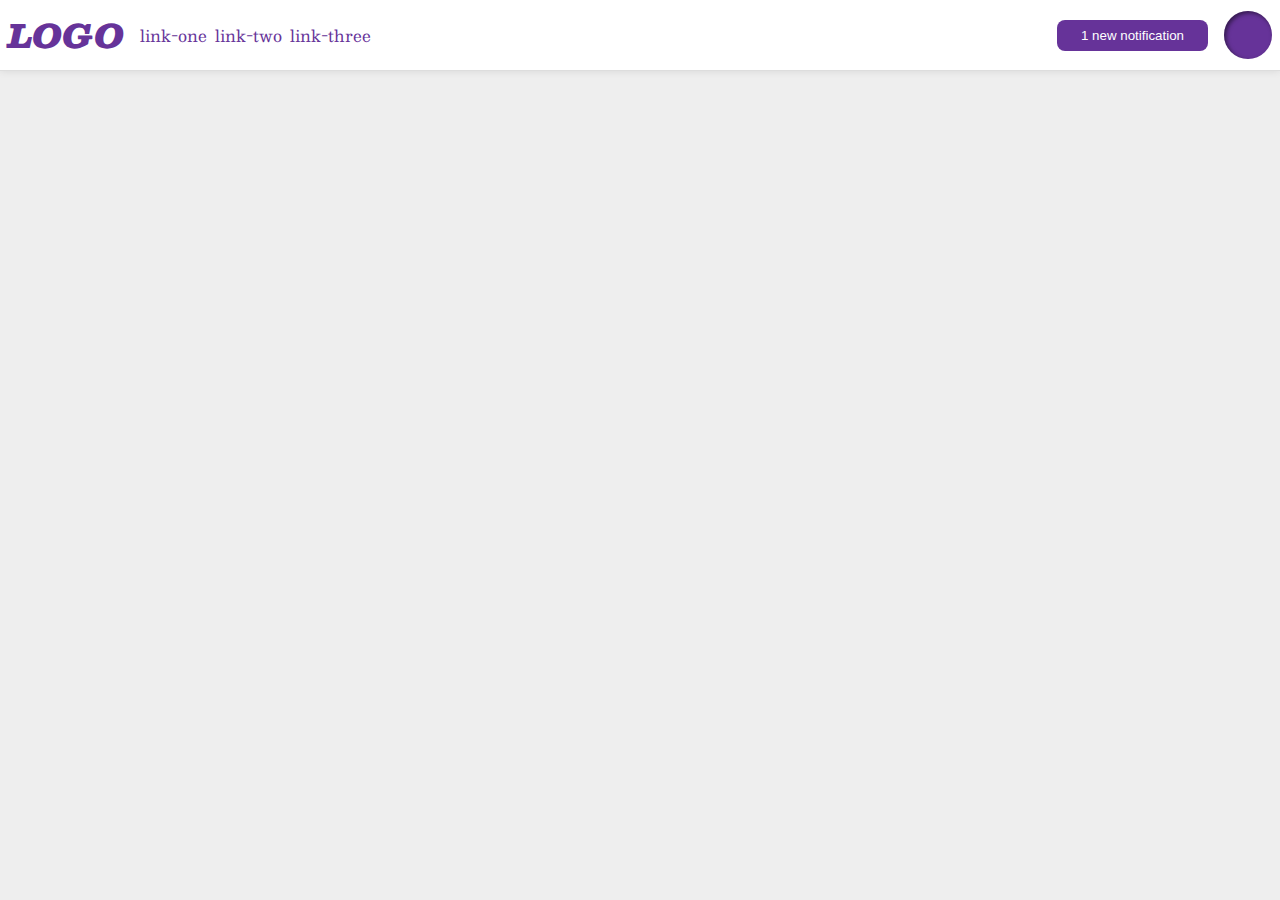
<file: flex/03-flex-header-2/index.html>
<!DOCTYPE html>
<html lang="en">
  <head>
    <meta charset="UTF-8">
    <meta http-equiv="X-UA-Compatible" content="IE=edge">
    <meta name="viewport" content="width=device-width, initial-scale=1.0">
    <title>Flex Header 2</title>
    <link rel="stylesheet" href="style.css">
  </head>
  <body>
    <div class="header">

      <div class="left">
        <div class="logo">
          LOGO
        </div>
        <ul class="links">
          <li><a href="google.com">link-one</a></li>
          <li><a href="google.com">link-two</a></li>
          <li><a href="google.com">link-three</a></li>
        </ul>
      </div>
      
      <div class="right">
        <button class="notifications">
          1 new notification
        </button>
        <div class="profile-image"></div>
      </div>

    </div>
  </body>
</html>
</file>
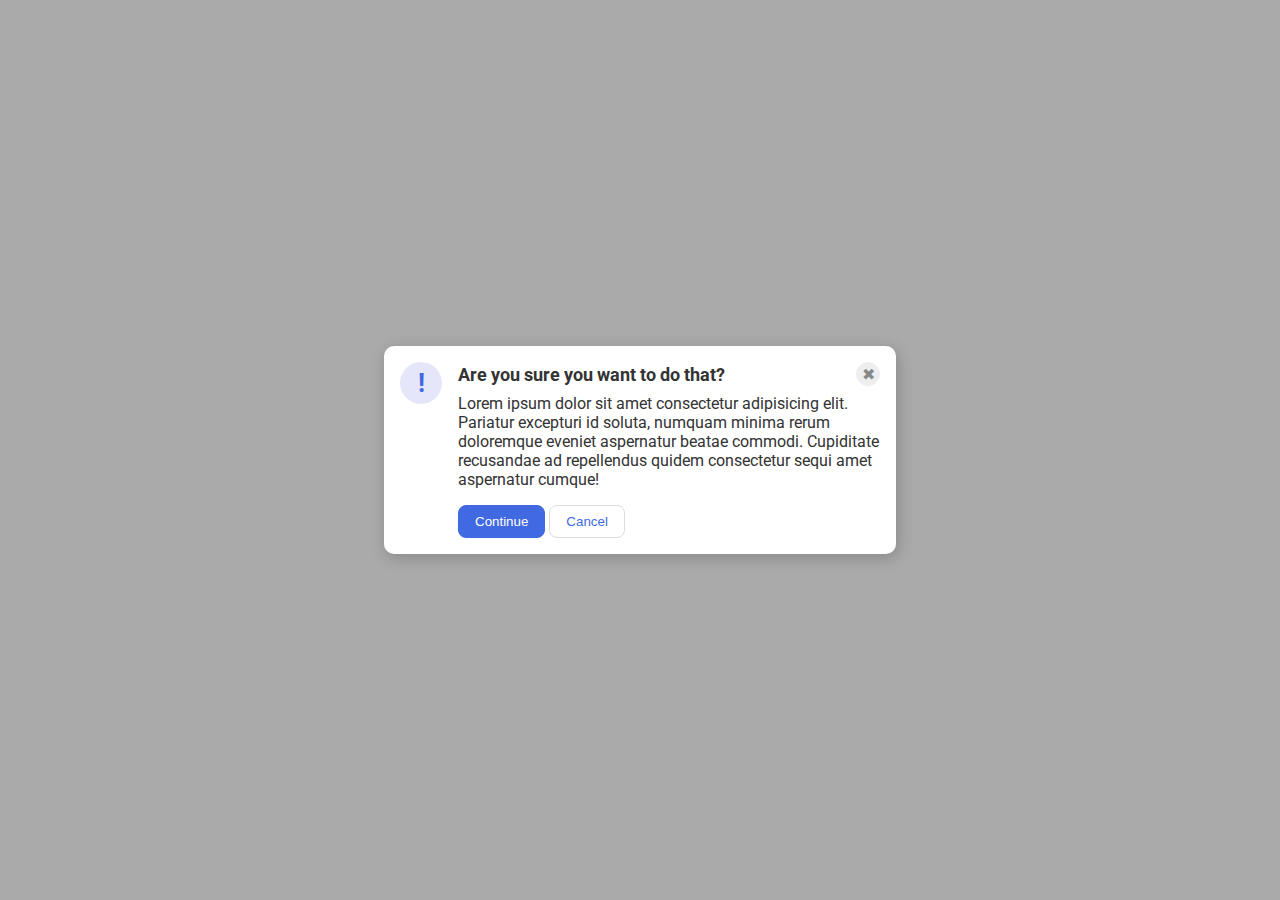
<file: flex/05-flex-modal/index.html>
<!DOCTYPE html>
<html lang="en">
  <head>
    <meta charset="UTF-8">
    <meta http-equiv="X-UA-Compatible" content="IE=edge">
    <meta name="viewport" content="width=device-width, initial-scale=1.0">
    <link rel="stylesheet" href="style.css">
    <title>Modal</title>
  </head>
  <body>
    <div class="modal">
      <div class="icon">!</div>
      <div class="container">
        <div class="header">Are you sure you want to do that?
          <button class="close-button">✖</button>
        </div>
        <div class="text">Lorem ipsum dolor sit amet consectetur adipisicing elit. Pariatur excepturi id soluta, numquam minima rerum doloremque eveniet aspernatur beatae commodi. Cupiditate recusandae ad repellendus quidem consectetur sequi amet aspernatur cumque!</div>
        <button class="continue">Continue</button>
        <button class="cancel">Cancel</button>
      </div>
      
      
    </div>
  </body>
</html>
</file>
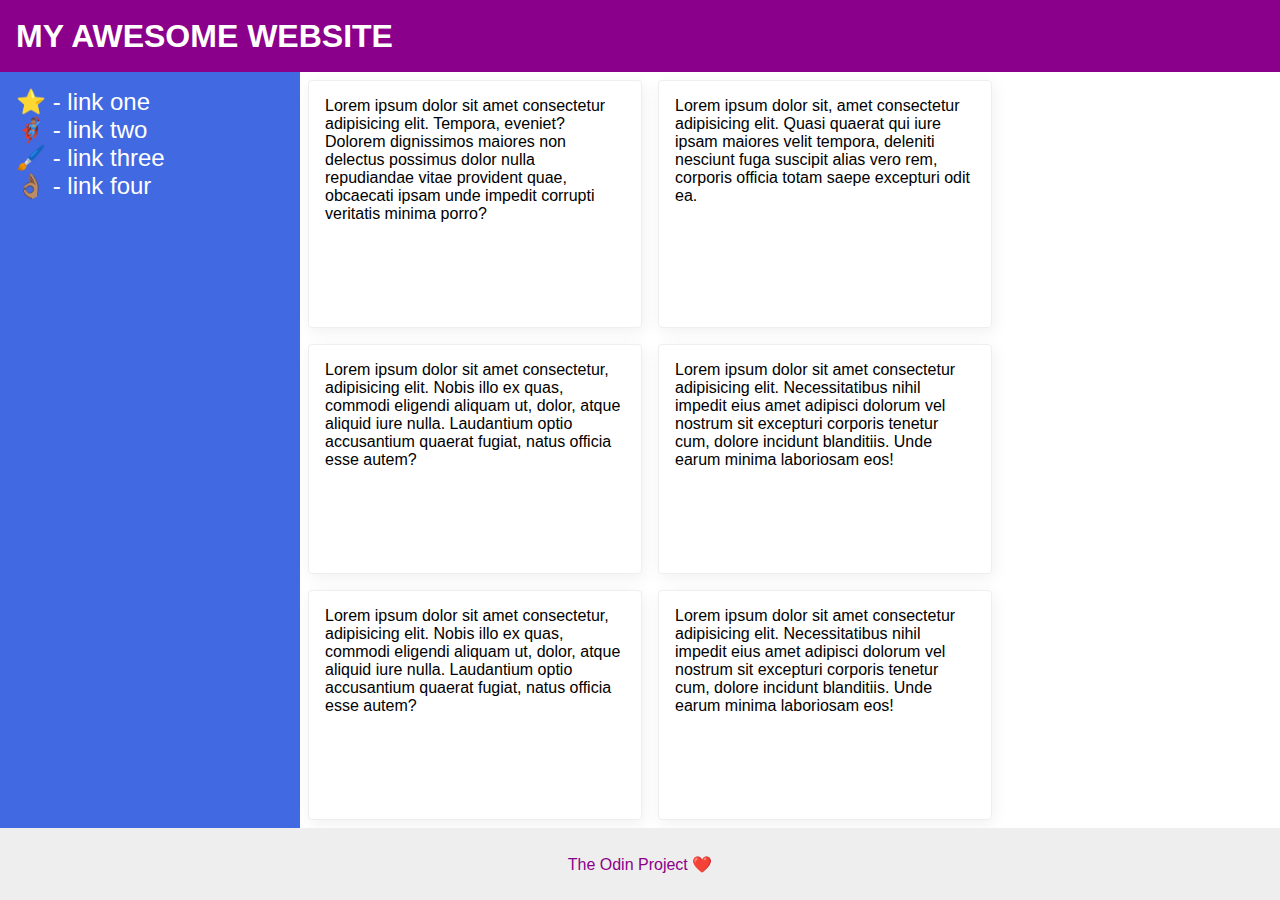
<file: flex/07-flex-layout-2/index.html>
<!DOCTYPE html>
<html lang="en">
  <head>
    <meta charset="UTF-8">
    <meta http-equiv="X-UA-Compatible" content="IE=edge">
    <meta name="viewport" content="width=device-width, initial-scale=1.0">
    <title>The Holy Grail</title>
    <link rel="stylesheet" href="style.css">
  </head>
  <body>
    <div class="header">
      MY AWESOME WEBSITE
    </div>
    
    <div class="body">
      <div class="sidebar">
        <ul>
          <li><a href="#">⭐ - link one</a></li>
          <li><a href="#">🦸🏽‍♂️ - link two</a></li>
          <li><a href="#">🖌️ - link three</a></li>
          <li><a href="#">👌🏽 - link four</a></li>
        </ul>
      </div>
  
      <div class="card-container">
        <div class="card">Lorem ipsum dolor sit amet consectetur adipisicing elit. Tempora, eveniet? Dolorem dignissimos maiores non delectus possimus dolor nulla repudiandae vitae provident quae, obcaecati ipsam unde impedit corrupti veritatis minima porro?</div>
        <div class="card">Lorem ipsum dolor sit, amet consectetur adipisicing elit. Quasi quaerat qui iure ipsam maiores velit tempora, deleniti nesciunt fuga suscipit alias vero rem, corporis officia totam saepe excepturi odit ea.</div>
        <div class="card">Lorem ipsum dolor sit amet consectetur, adipisicing elit. Nobis illo ex quas, commodi eligendi aliquam ut, dolor, atque aliquid iure nulla. Laudantium optio accusantium quaerat fugiat, natus officia esse autem?</div>
        <div class="card">Lorem ipsum dolor sit amet consectetur adipisicing elit. Necessitatibus nihil impedit eius amet adipisci dolorum vel nostrum sit excepturi corporis tenetur cum, dolore incidunt blanditiis. Unde earum minima laboriosam eos!</div>
        <div class="card">Lorem ipsum dolor sit amet consectetur, adipisicing elit. Nobis illo ex quas, commodi eligendi aliquam ut, dolor, atque aliquid iure nulla. Laudantium optio accusantium quaerat fugiat, natus officia esse autem?</div>
        <div class="card">Lorem ipsum dolor sit amet consectetur adipisicing elit. Necessitatibus nihil impedit eius amet adipisci dolorum vel nostrum sit excepturi corporis tenetur cum, dolore incidunt blanditiis. Unde earum minima laboriosam eos!</div>
      </div>
    </div>

    <div class="footer">
      The Odin Project ❤️
    </div>
  </body>
</html>
</file>
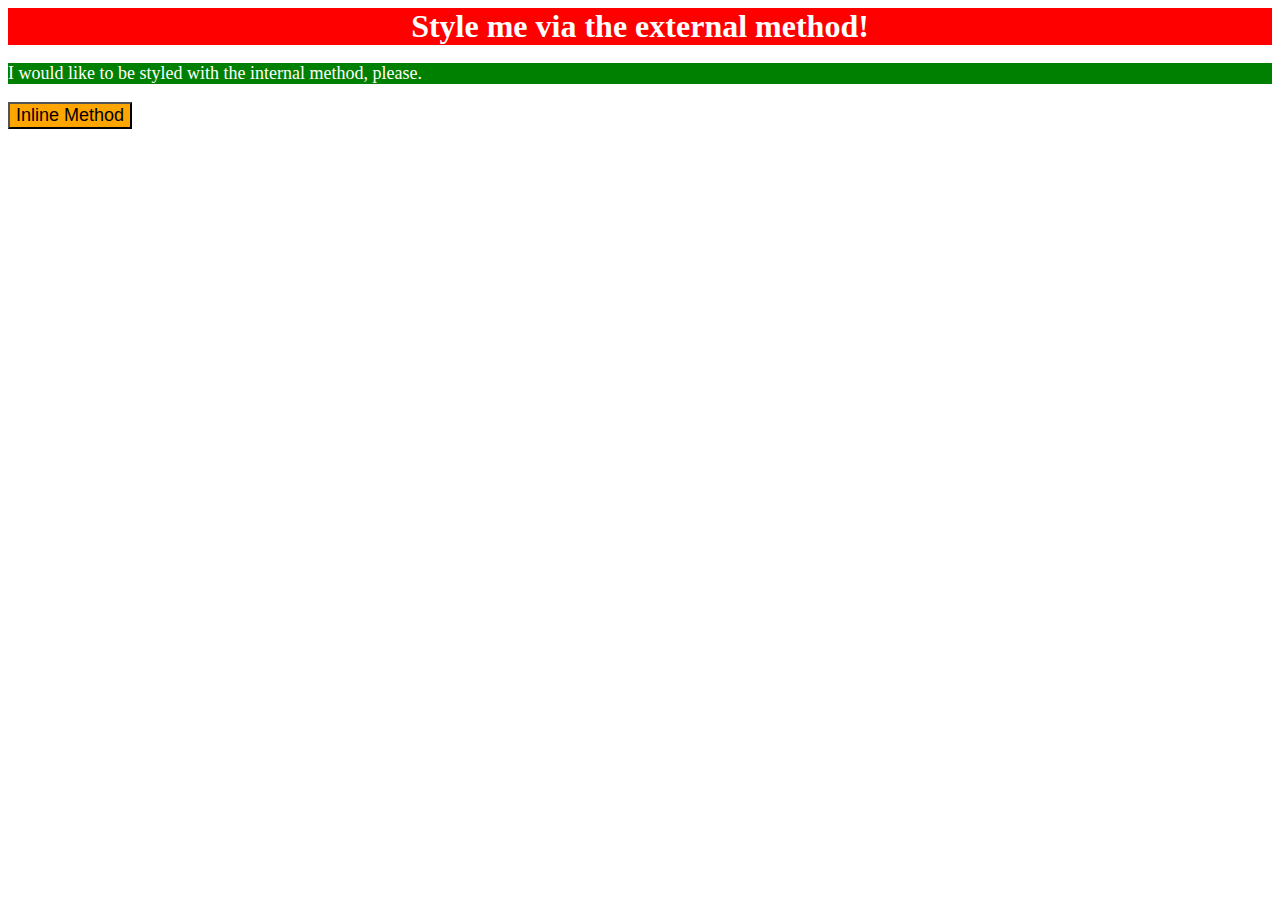
<file: foundations/01-css-methods/index.html>
<!DOCTYPE html>
<html lang="en">
  <head>
    <meta charset="UTF-8">
    <meta http-equiv="X-UA-Compatible" content="IE=edge">
    <meta name="viewport" content="width=device-width, initial-scale=1.0">
    <link rel="stylesheet" href="styles.css">
    <title>Methods for Adding CSS</title>
    <style>
      p {
        background-color: green;
        color: white;
        font-size: 18px;
      }
    </style>
  </head>

  <body>
    <div>Style me via the external method!</div>
    <p>I would like to be styled with the internal method, please.</p>
    <button style="background-color: orange; font-size: 18px;">Inline Method</button>
  </body>

</html>
</file>
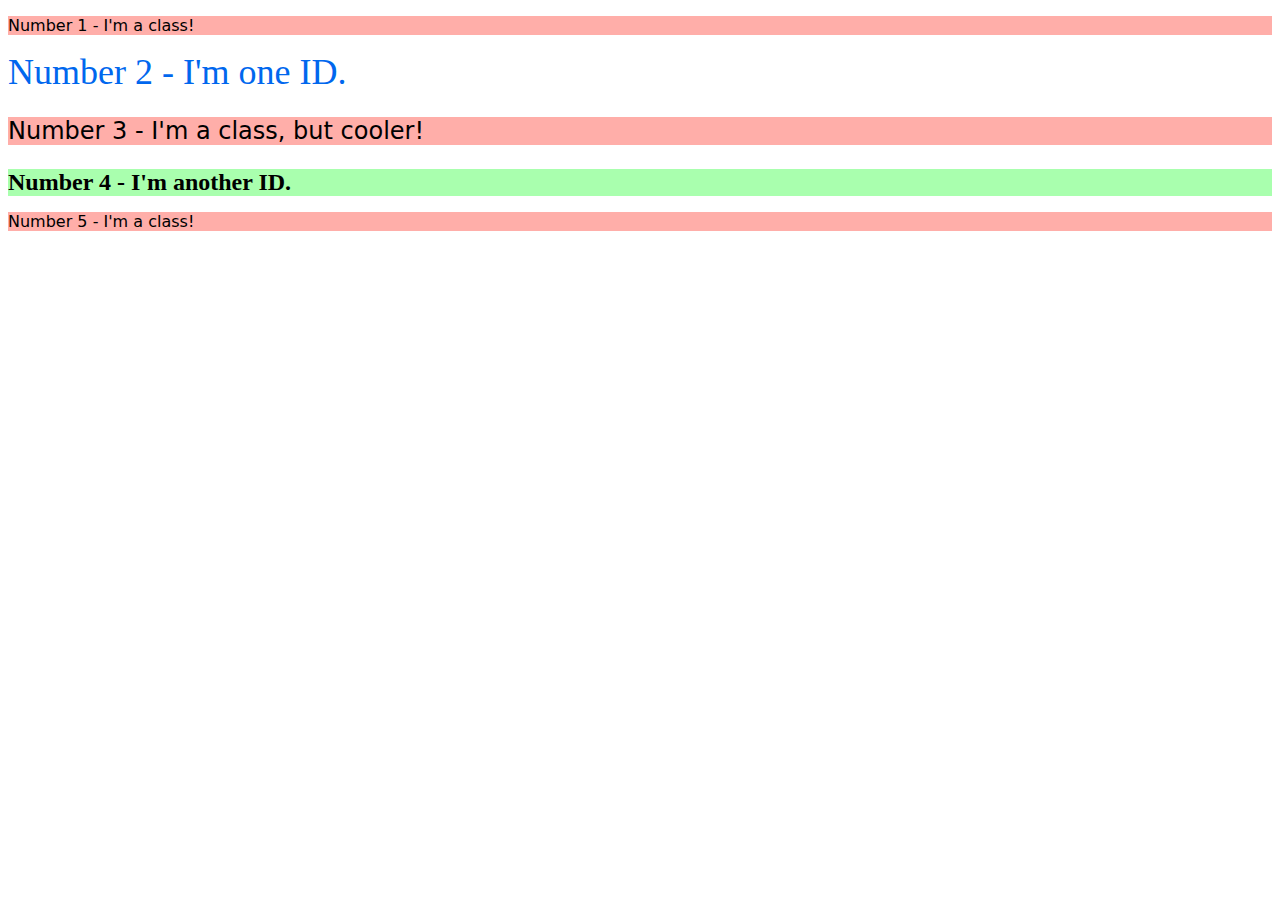
<file: foundations/02-class-id-selectors/index.html>
<!DOCTYPE html>
<html lang="en">
  <head>
    <meta charset="UTF-8">
    <meta http-equiv="X-UA-Compatible" content="IE=edge">
    <meta name="viewport" content="width=device-width, initial-scale=1.0">
    <title>Class and ID Selectors</title>
    <link rel="stylesheet" href="style.css">
  </head>
  <body>
    <p class="red-bg-text">Number 1 - I'm a class!</p>
    <div id="bb-text">Number 2 - I'm one ID.</div>
    <p class="red-bg-text bigger-font-for-red-bg-text">Number 3 - I'm a class, but cooler!</p>
    <div id="green-bg-text">Number 4 - I'm another ID.</div>
    <p class="red-bg-text">Number 5 - I'm a class!</p>
  </body>
</html>
</file>
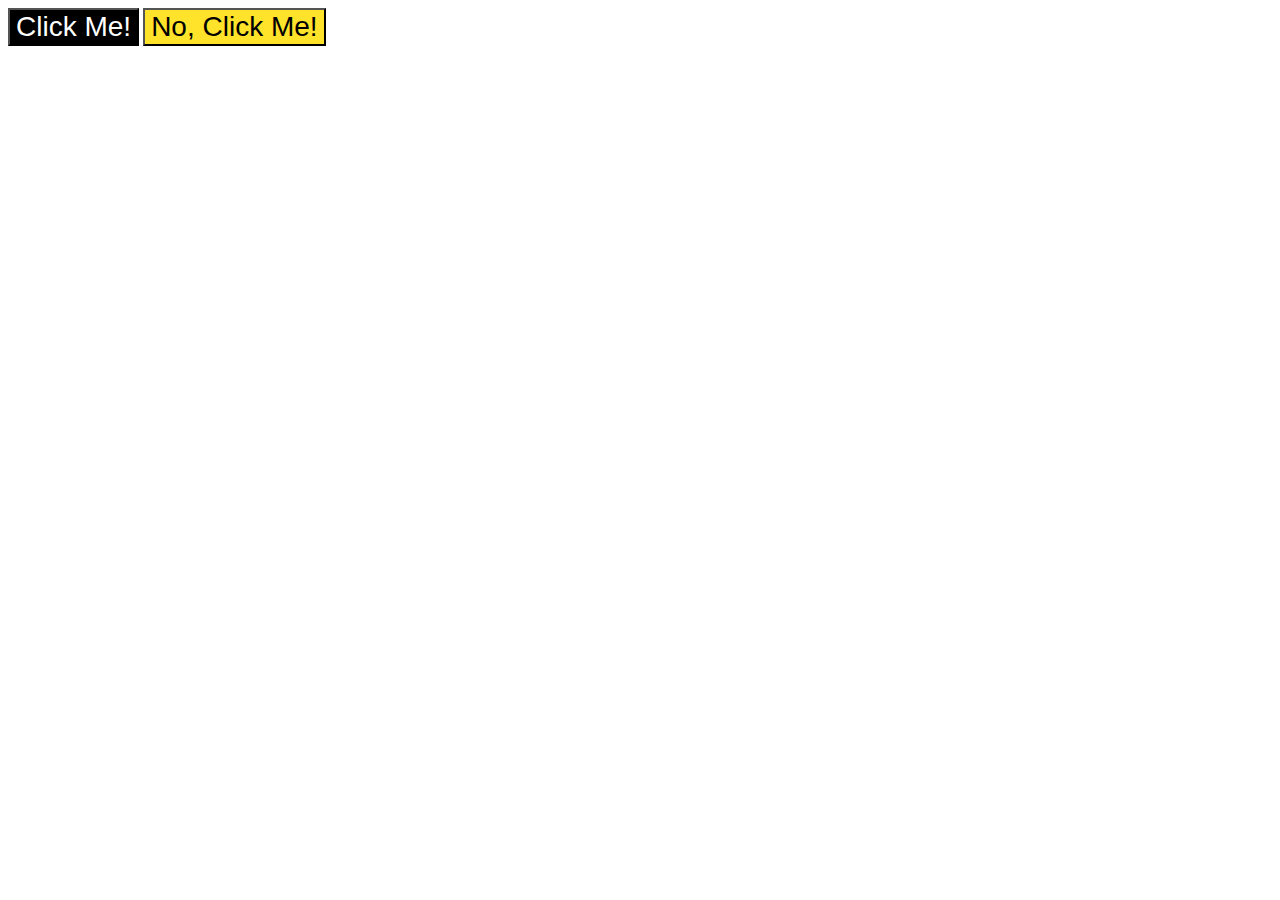
<file: foundations/03-grouping-selectors/index.html>
<!DOCTYPE html>
<html lang="en">
  <head>
    <meta charset="UTF-8">
    <meta http-equiv="X-UA-Compatible" content="IE=edge">
    <meta name="viewport" content="width=device-width, initial-scale=1.0">
    <title>Grouping Selectors</title>
    <link rel="stylesheet" href="style.css">
  </head>
  <body>
    <button class="first-btn">Click Me!</button>
    <button class="second-btn">No, Click Me!</button>
  </body>
</html>
</file>
<file: flex/03-flex-header-2/style.css>
/* this is some magical font-importing.  
you'll learn about it later. */
@import url('https://fonts.googleapis.com/css2?family=Besley:ital,wght@0,400;1,900&display=swap');

body {
  margin: 0;
  background: #eee;
  font-family: Besley, serif;
}

.header {
  background: white;
  border-bottom: 1px solid #ddd;
  box-shadow: 0 0 8px rgba(0,0,0,.1);

  padding: 8px;
  display: flex;
  justify-content: space-between;
}

.profile-image {
  background: rebeccapurple;
  box-shadow: inset 2px 2px 4px rgba(0,0,0,.5);
  border-radius: 50%;
  width: 48px;
  height: 48px;
}

.logo {
  color: rebeccapurple;
  font-size: 32px;
  font-weight: 900;
  font-style: italic;
}

button {
  border: none;
  border-radius: 8px;
  background: rebeccapurple;
  color: white;
  padding: 8px 24px;
}

a {
  /* this removes the line under our links */
  text-decoration: none;
  color: rebeccapurple;
}

ul {
  list-style-type: none;
  display: flex;
  gap: 8px;
  margin: 0px;
  padding: 0px;
}

.left, .right {
  display: flex;
  align-items: center;
  gap: 16px;
}
</file>
<file: flex/05-flex-modal/style.css>
@import url('https://fonts.googleapis.com/css2?family=Roboto:wght@400;700&display=swap');

html, body {
  height: 100%;
}

body {
  font-family: Roboto, sans-serif;
  margin: 0;
  background: #aaa;
  color: #333;
  /* I'll give you this one for free lol */
  display: flex;
  align-items: center;
  justify-content: center;
}

.modal {
  background: white;
  width: 480px;
  border-radius: 10px;
  box-shadow: 2px 4px 16px rgba(0,0,0,.2);

  padding: 16px;
  display: flex;
  gap: 16px;
}

.header {
  display: flex;
  align-items: center;
  justify-content: space-between;
  font-size: 18px;
  font-weight: 700;
  margin-bottom: 8px;
}

.icon {
  color: royalblue;
  font-size: 26px;
  font-weight: 700;
  background: lavender;
  width: 42px;
  height: 42px;
  border-radius: 50%;
  display: flex;
  align-items: center;
  justify-content: center;

  flex-shrink: 0;
}

.close-button {
  background: #eee;
  border-radius: 50%;
  color: #888;
  font-weight: 400;
  font-size: 16px;
  height: 24px;
  width: 24px;
  display: flex;
  align-items: center;
  justify-content: center;
  border: 1px solid #eee;
  padding: 0;
}

.text {
  margin-bottom: 16px;
}

button {
  cursor: pointer;
  padding: 8px 16px;
  border-radius: 8px;
}

button.continue {
  background: royalblue;
  border: 1px solid royalblue;
  color: white;
}

button.cancel {
  background: white;
  border: 1px solid #ddd;
  color: royalblue;
}
</file>
<file: flex/07-flex-layout-2/style.css>
body {
  font-family: -apple-system, BlinkMacSystemFont, 'Segoe UI', Roboto, Oxygen, Ubuntu, Cantarell, 'Open Sans', 'Helvetica Neue', sans-serif;
  margin: 0;
  min-height: 100vh;

  display: flex;
  flex-direction: column;
}

.header {
  height: 72px;
  background: darkmagenta;
  color: white;

  font-size: 32px;
  font-weight: 900;
  display: flex;
  padding-left: 16px;
  flex-direction: column;
  justify-content: center;
}

.body {
  flex: 1;
  display: flex;
}

.footer {
  height: 72px;
  background: #eee;
  color: darkmagenta;

  display: flex;
  align-items: center;
  justify-content: center;
}

.sidebar {
  width: 300px;
  background: royalblue;
  box-sizing: border-box;

  flex-shrink: 0;
  padding: 16px;
}

.card {
  border: 1px solid #eee;
  box-shadow: 2px 4px 16px rgba(0,0,0,.06);
  border-radius: 4px;

  margin: 8px;
  max-width: 300px;
  padding: 16px;
}

.card-container {
  display: flex;
  flex-wrap: wrap;
}

ul {
  list-style: none;
  padding: 0;
  margin: 0;
}

a {
  text-decoration: none;
  color: white;
  font-size: 24px;
}
</file>
<file: foundations/01-css-methods/styles.css>
div {
    background-color: red;
    color: white;
    font-size: 32px;
    text-align: center;
    font-weight: bold;
}
</file>
<file: foundations/02-class-id-selectors/style.css>
.red-bg-text {
    background-color: #ffaea9;
    font-family: 'Verdana', 'DejaVu Sans', sans-serif;
}

.bigger-font-for-red-bg-text {
    font-size: 1.5em;
}

#bb-text {
    color: #0067ee;
    font-size: 36px;
}

#green-bg-text {
    background-color: #a9ffae;
    font-size: 24px;
    font-weight: bold;
}
</file>
<file: foundations/03-grouping-selectors/style.css>
.first-btn {
    background-color: rgb(0, 0, 0);
    color: rgb(255, 255, 255);
}

.second-btn {
    background-color: rgb(255, 227, 42);
}

.first-btn, .second-btn {
    font-size:28px;
    font-family: 'Helvetica', 'Times New Roman', sans-serif;
}
</file>
